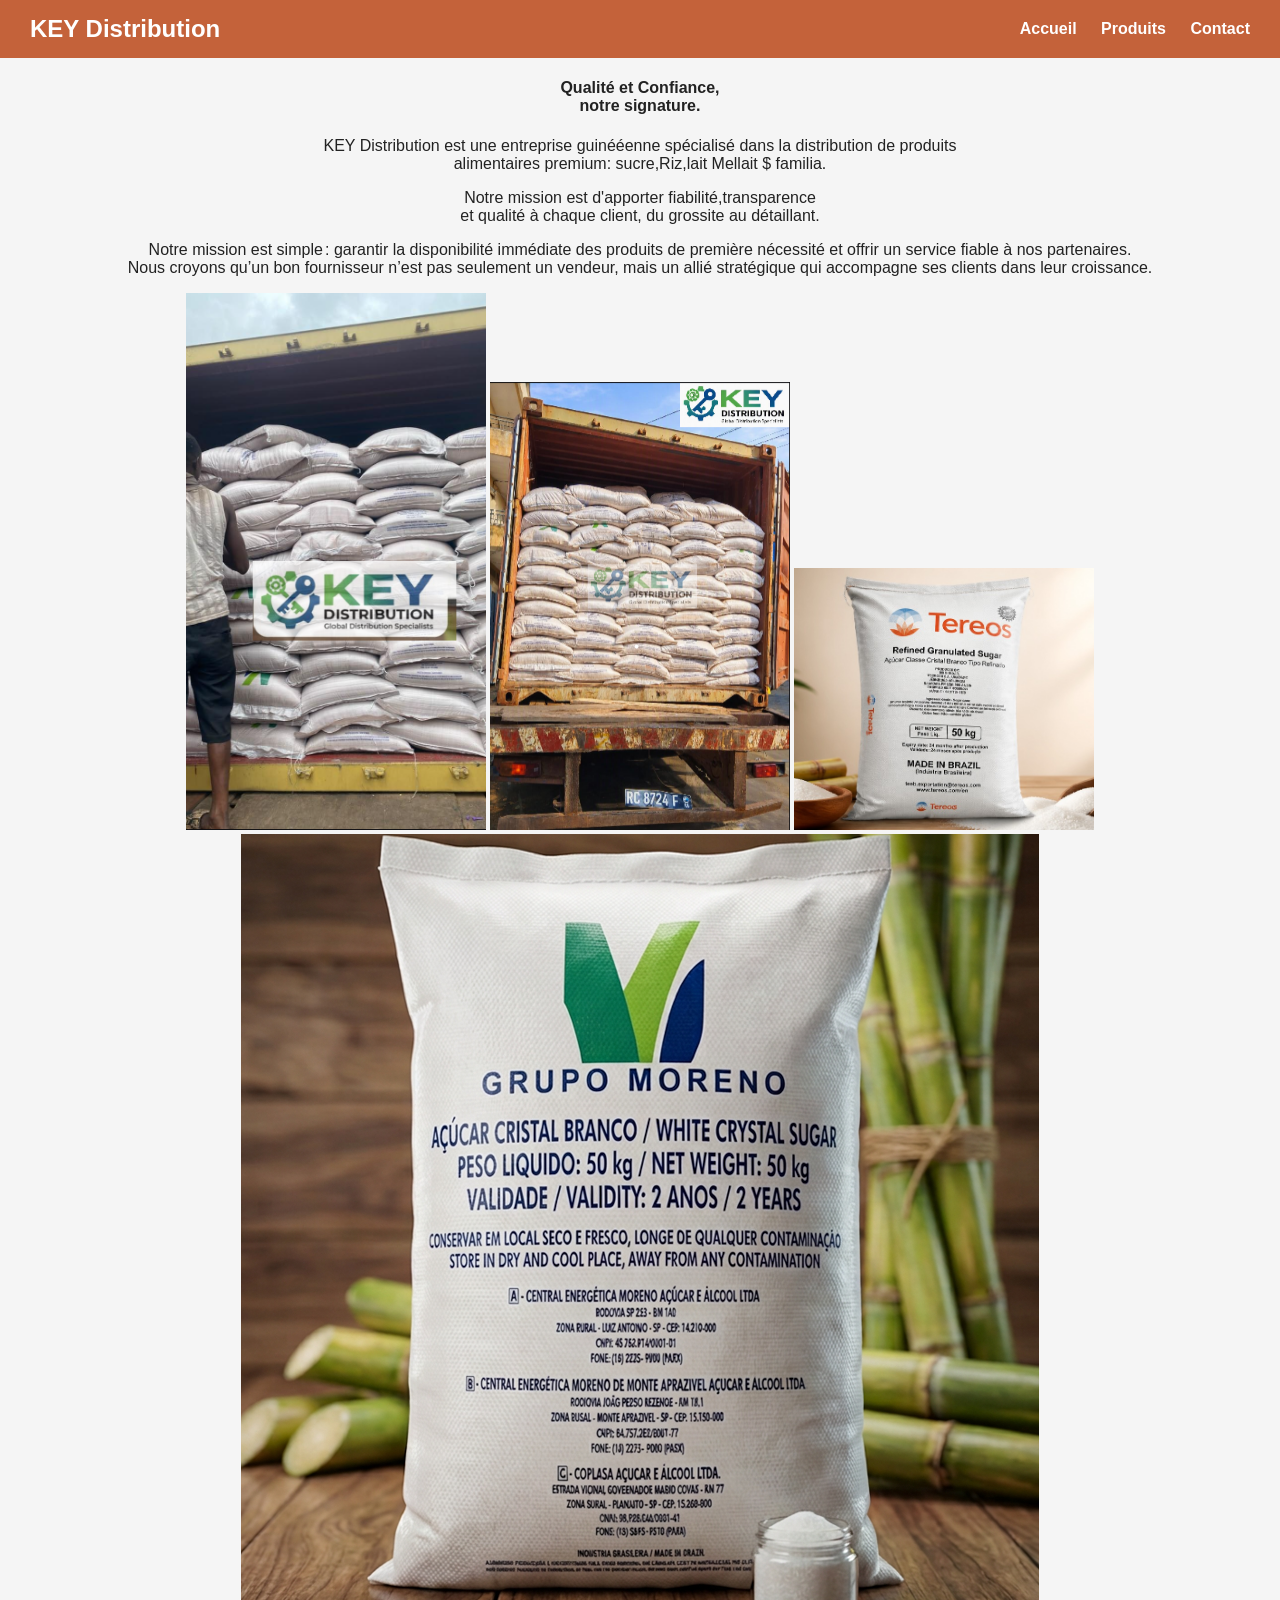
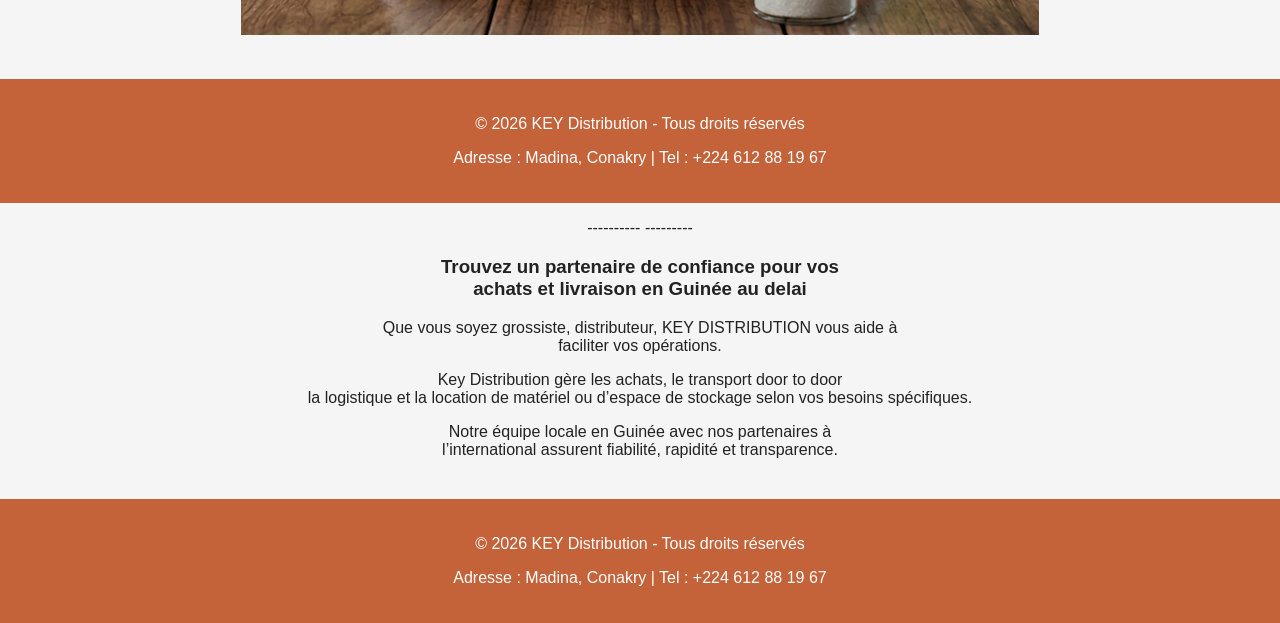
<file: apropos.html>
<!DOCTYPE html>
<html lang="fr">
<head>
    <meta charset="UTF-8">
    <title>apropos</title>
    <link rel="stylesheet" href="stylle1.css">
</head>
<body class="page1">
    <!-- HEADER -->
    <header class="site-header">
        <h2>KEY Distribution</h2>
        <nav>
            <a href="index.html">Accueil</a>
            <a href="produits">Produits</a>
            <a href="contact.html">Contact</a>
        </nav>
    </header>


    <!-- mettre mon texte à gauche -->
    <body class="key3">
        <main class="Contenu">
            <div class="texte à gauche">
                <h4>  Qualité et Confiance, <br>notre signature.</h4>
                <p> KEY Distribution est une entreprise guinééenne spécialisé dans la distribution de produits <br>alimentaires premium: sucre,Riz,lait Mellait $ familia.</p>
                <p>  Notre mission est d'apporter fiabilité,transparence <br> et qualité à chaque client, du grossite au détaillant.</p>
                <p> Notre mission est simple : garantir la disponibilité immédiate des produits de première nécessité et offrir un service fiable à nos partenaires.<br> Nous croyons qu’un bon fournisseur n’est pas seulement un vendeur, mais un allié stratégique qui accompagne ses clients dans leur croissance.</p>
            </div>

            <!-- Photos à droite -->
            <div class="photo-droite">
                <img src="images/conteneur sucre.png" alt="conteneur sucre" width="300">
                <img src="images/conteneur de sucre.png" alt="conteneur sucre" width="300">
                <img src="images/sucre-tereos.jpg" alt="Sucre Tereos" width="300">
                <img src="images/sucre-moreno.png" alt="Sucre Tereos">


            </div>
        </main>
        <!-- FOOTER -->
        <footer class="site-footer">
            <p>&copy; 2026 KEY Distribution - Tous droits réservés</p>
            <p>Adresse : Madina, Conakry | Tel : +224 612 88 19 67</p>
        </footer>
    </body>
</html>


<!DOCTYPE html>
<html lang="fr">
<head>
    <meta charset="UTF-8">
    <title>aproposa</title>
    <link rel="stylesheet" href="stylle1.css">
</head>
<body class="key3">
    <!-- Bannière -->
    <section class="key3">
        <p>
            ----------
            ---------
        </p>
        <h3>Trouvez un partenaire de confiance pour vos <br> achats  et livraison en Guinée au delai </h3>
        <p>Que vous soyez grossiste, distributeur, KEY DISTRIBUTION vous aide à <br> faciliter vos opérations.</p>
        <p>Key Distribution gère les achats, le transport door to door <br> la logistique et la location de matériel ou d’espace de stockage selon vos besoins spécifiques.</p>

        <p>Notre équipe locale en Guinée avec nos partenaires à <br> l’international assurent fiabilité, rapidité et transparence.</p>
    </section>

    <!-- FOOTER -->
    <footer class="site-footer">
        <p>&copy; 2026 KEY Distribution - Tous droits réservés</p>
        <p>Adresse : Madina, Conakry | Tel : +224 612 88 19 67</p>
    </footer>
</body>
</html>
</file>
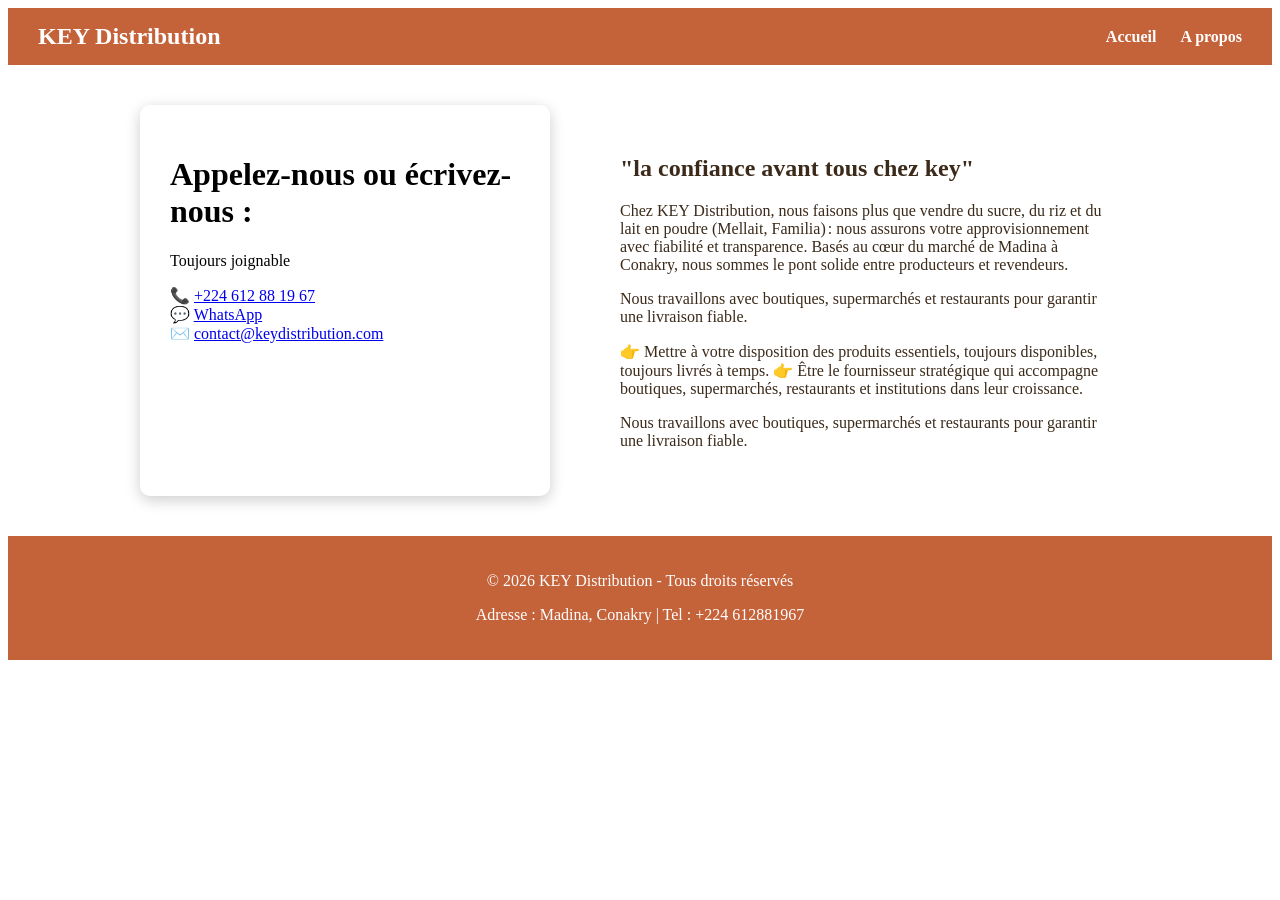
<file: contact.html>
<!DOCTYPE html>
<html lang="fr">
<head>
  <meta charset="UTF-8">
  <title>Contact</title>
  <link rel="stylesheet" href="stylle2.css">
</head>
<body class="contact">

  <!-- HEADER -->
  <header class="site-header">
    <h2>KEY Distribution</h2>
    <nav>
      <a href="index.html">Accueil</a>
      <a href="apropos.html">A propos</a>
     
    </nav>
  </header>

  <!-- CONTENU PRINCIPAL -->
  <div class="page-container">
    <div class="contact-container">
        <h1>Appelez-nous ou écrivez-nous :</h1>
        <p>Toujours joignable</p>
      <div class="contact-info">
        <div class="info-item">📞 <a href="tel:+224612881967">+224 612 88 19 67</a></div>
        <div class="info-item">💬 <a href="https://wa.me/224612881967" target="_blank">WhatsApp</a></div>
        <div class="info-item">✉️ <a href="mailto:contact@keydistribution.com">contact@keydistribution.com</a></div>
      </div>
    </div>

 <!-- Bloc droit : texte ou autre contenu -->
    <div class="extra-content">
        <h2>"la confiance avant tous chez key"</h2>
        <p> Chez KEY Distribution, nous faisons plus que vendre du sucre, du riz et du lait en poudre (Mellait, Familia) : nous assurons votre approvisionnement avec fiabilité et transparence. Basés au cœur du marché de Madina à Conakry, nous sommes le pont solide entre producteurs et revendeurs.</p>
        <p>Nous travaillons avec boutiques, supermarchés et restaurants pour garantir une livraison fiable.</p>
        <p>
            👉 Mettre à votre disposition des produits essentiels, toujours disponibles, toujours livrés à temps.
            👉 Être le fournisseur stratégique qui accompagne boutiques, supermarchés, restaurants et institutions dans leur croissance.
        </p>
        <p>Nous travaillons avec boutiques, supermarchés et restaurants pour garantir une livraison fiable.</p>
    </div>
  </div>
    

  <!-- FOOTER -->
  <footer class="site-footer">
    <p>&copy; 2026 KEY Distribution - Tous droits réservés</p>
    <p>Adresse : Madina, Conakry | Tel : +224 612881967</p>
  </footer>

</body>
</html>
</file>
<file: stylle1.css>
/* HEADER */
.site-header {
    background-color: #c4623a; /* Fond orange/brun */
    color: white; /* Texte blanc */
    padding: 15px 30px; /* Espacement interne */
    display: flex; /* Flexbox pour aligner titre et menu */
    justify-content: space-between; /* Titre à gauche, menu à droite */
    align-items: center;
}

    .site-header h2 {
        margin: 0;
    }

    .site-header nav a {
        color: white;
        text-decoration: none;
        margin-left: 20px;
        font-weight: bold;
    }

        .site-header nav a:hover {
            text-decoration: underline;
        }
        
        
        
        /* Styles spécifiques à la Page 1 */
body.page1 {
    margin: 0;
    padding: 0;
    font-family: Arial, sans-serif;
	text-align: center;
    background: #f5f5f5;
    color: #222;
}



/* Styles spécifiques à la Page 2 */
body.page2 {
    margin: 0;
    padding: 0;
    font-family: Arial, sans-serif;
	text-align: center;
    background: #f5f5f5;
    color: #222;
}



/* FOOTER */
.site-footer {
    background-color: #c4623a; /* Fond sombre */
    color: white;
    text-align: center; /* Texte centré */
    padding: 20px;
    margin-top: 40px;
}
</file>
<file: stylle2.css>
/* HEADER */
.site-header {
  background-color: #c4623a;       /* Fond orange/brun */
  color: white;                    /* Texte blanc */
  padding: 15px 30px;              /* Espacement interne */
  display: flex;                   /* Flexbox pour aligner titre et menu */
  justify-content: space-between;  /* Titre à gauche, menu à droite */
  align-items: center;
}

.site-header h2 {
  margin: 0;
}

.site-header nav a {
  color: white;
  text-decoration: none;
  margin-left: 20px;
  font-weight: bold;
}

.site-header nav a:hover {
  text-decoration: underline;
}

/* FOOTER */
.site-footer {
    background-color: #c4623a; /* Fond sombre */
    color: white;
    text-align: center; /* Texte centré */
    padding: 20px;
    margin-top: 40px;
}

/* CONTENU PRINCIPAL (déjà vu) */
.page-container {
  display: flex;
  gap: 40px;
  max-width: 1000px;
  width: 90%;
  margin: 40px auto;               /* Ajoute un espace sous le header */
}

.contact-container {
  background: white;
  padding: 30px;
  border-radius: 10px;
  box-shadow: 0 4px 15px rgba(0,0,0,0.2);
  width: 350px;
}

/* Bloc droit : texte */
.extra-content {
  flex: 1;                   /* prend le reste de l’espace */
  background: rgba(255,255,255,0.8);
  padding: 30px;
  border-radius: 10px;
  color: #3b2a1a;
}
</file>
